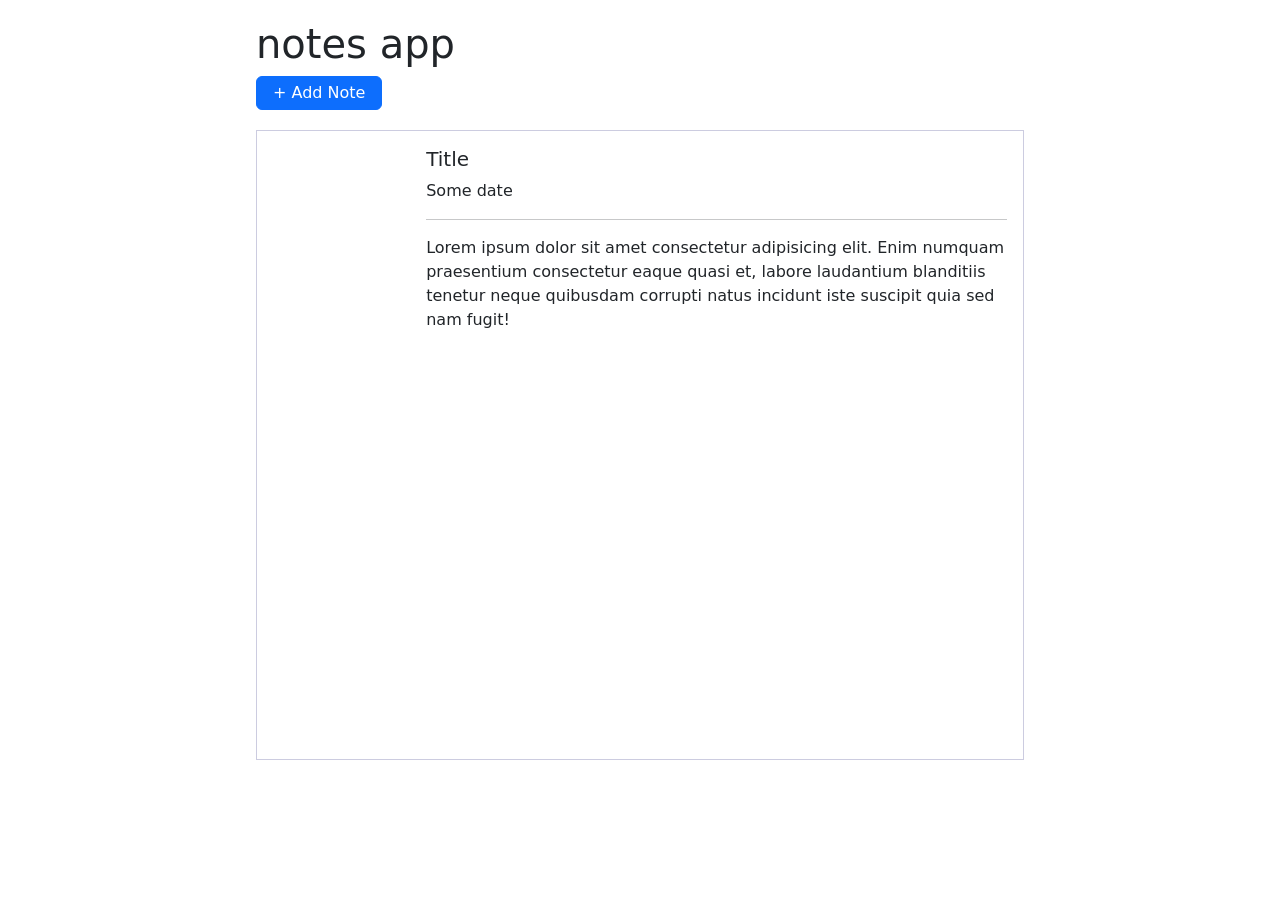
<file: index.html>
<!DOCTYPE html>
<html lang="en">

<head>
    <meta charset="UTF-8">
    <meta name="viewport" content="width=device-width, initial-scale=1.0">
    <title>Notes App</title>
    <link rel="stylesheet" href="style.css">
    <link href="https://cdn.jsdelivr.net/npm/bootstrap@5.3.8/dist/css/bootstrap.min.css" rel="stylesheet"
        integrity="sha384-sRIl4kxILFvY47J16cr9ZwB07vP4J8+LH7qKQnuqkuIAvNWLzeN8tE5YBujZqJLB" crossorigin="anonymous">

</head>

<body>

    <header>
        <h1 class="h1">notes app</h1>
    </header>

    <main>
        <button id="btn-add-note" class="btn btn-primary px-3 py-1 ">+ Add Note</button>

        <div id="notes-main-container">
            <div id="notes-list-container">
                <ul id="notes-list-items">
                </ul>
            </div>
            <div id="notes-content-container">
                <div id="note-header">
                    <h5 id="note-title">Title</h5>
                    <div id="note-actions">
                    </div>
                </div>
                <p id="note-date" class="fw-light">Some date</p>
                <hr>
                <p id="note-content">Lorem ipsum dolor sit amet consectetur adipisicing elit. Enim numquam praesentium
                    consectetur eaque quasi et, labore laudantium blanditiis tenetur neque quibusdam corrupti natus
                    incidunt iste suscipit quia sed nam fugit!</p>


            </div>
        </div>

        <!-- MODAL  START-->
        <div class="hidden" id="modal-add-note">
            <div class="modal-container">
                <div class="title-field">
                    <label for="note-title">Title</label>
                    <input type="text" name="note-title" id="input-note-title">
                </div>
                <div class="content-field">
                    <label for="input-note-content">Content</label>
                    <textarea name="input-note-content" id="input-note-content"></textarea>
                </div>
                <div class="buttons-field">
                    <button id="btn-modal-cancel" class="btn btn-light">Cancel</button>
                    <button id="btn-modal-submit" class="btn btn-primary">Submit</button>
                    <button id="btn-modal-confirm" class="btn btn-primary">Confirm</button>
                </div>
            </div>
        </div>
        <!-- MODAL  END-->

        <!-- DELETE MODAL START -->
         <div class="hidden" id="modal-delete-note">
            
         </div>
        <!-- DELETE MODAL END -->

    </main>

    <footer>

    </footer>

    <script src="https://cdn.jsdelivr.net/npm/bootstrap@5.3.8/dist/js/bootstrap.bundle.min.js"
        integrity="sha384-FKyoEForCGlyvwx9Hj09JcYn3nv7wiPVlz7YYwJrWVcXK/BmnVDxM+D2scQbITxI"
        crossorigin="anonymous"></script>
    <script src="script.js"></script>
</body>

</html>
</file>
<file: style.css>
html,
body {
    height: 100%;
}

body {
    min-height: 100vh;
    padding-bottom: 20px;
    padding-top: 20px;
    padding-inline: 20%;
}

#notes-main-container {
    margin-top: 20px;
    width: 100%;
    display: flex;
    height: 70vh;
    border: 1px solid rgba(0, 0, 100, 0.2);
}

#notes-list-container,
#notes-content-container {
    /* border: 1px solid red; */
}

#notes-list-container {
    width: 20%;
    overflow-y: auto;
    overflow-x: hidden;
    padding: none;
}

#notes-content-container {
    padding: 1rem;
    width: 80%;
    overflow-y: auto;
}

#note-header {
    display: flex;
    justify-content: space-between;
}

#note-actions {
    width: 150px;
    display: flex;
    justify-content: space-around;
}

#notes-list-items {
    padding: 0;
}

#notes-list-items li {
    list-style-type: none;
    /* border: 1px solid red; */
    padding: 1rem 1rem;
    text-overflow: ellipsis;
    cursor: pointer;
    border-bottom: 1px solid rgba(0, 0, 80, 0.2);
    border-right: 1px solid rgba(0, 0, 80, 0.2);
}

.date {
    font-size: 10px;
}

#modal-add-note {
    position: fixed;
    top: 0;
    left: 0;
    width: 100%;
    height: 100%;

    background: rgba(0, 0, 0, 0.5);

    display: none;
    justify-content: center;
    align-items: center;

    z-index: 1000;
}

.modal-container {
    background: white;
    width: 400px;
    max-width: 90%;

    padding: 20px;
    border-radius: 8px;

    box-shadow: 0 10px 25px rgba(0, 0, 0, 0.2);

    display: flex;
    flex-direction: column;
    align-items: center;
}

.modal-container .title-field {
    width: 100%;
    /* border: 1px solid red; */
}

.modal-container .title-field input {
    width: 100%;
}

.modal-container .content-field {
    width: 100%;
    /* border: 1px solid red; */
    display: flex;
    flex-direction: column;
    height: 200px;
}

.modal-container .content-field textarea {
    height: 100%;
    margin-bottom: 20px;
    padding: 2px;
    font-size: 0.9rem;
}

.buttons-field {
    width: 100%;
    text-align: end;
}

.btn {
    border: 1px solid red;
}

.hide {
    display: none;
}

.show {
    display: block;
}

#btn-modal-cancel {
    border: 1px solid rgba(0, 0, 0, 0.2);
    border-radius: 5px;
}

#input-note-title,
#input-note-content {
    padding: 0.5rem 1rem;
}

/* width of scrollbar */
::-webkit-scrollbar {
    width: 5px;
}

/* track (background) */
::-webkit-scrollbar-track {
    background: #f1f1f1;
}

/* thumb (draggable part) */
::-webkit-scrollbar-thumb {
    background: rgba(0, 0, 100, 0.5);
    border-radius: 0px;
}

/* hover effect */
::-webkit-scrollbar-thumb:hover {
    background: rgba(0, 0, 100, 0.5);
}
</file>
